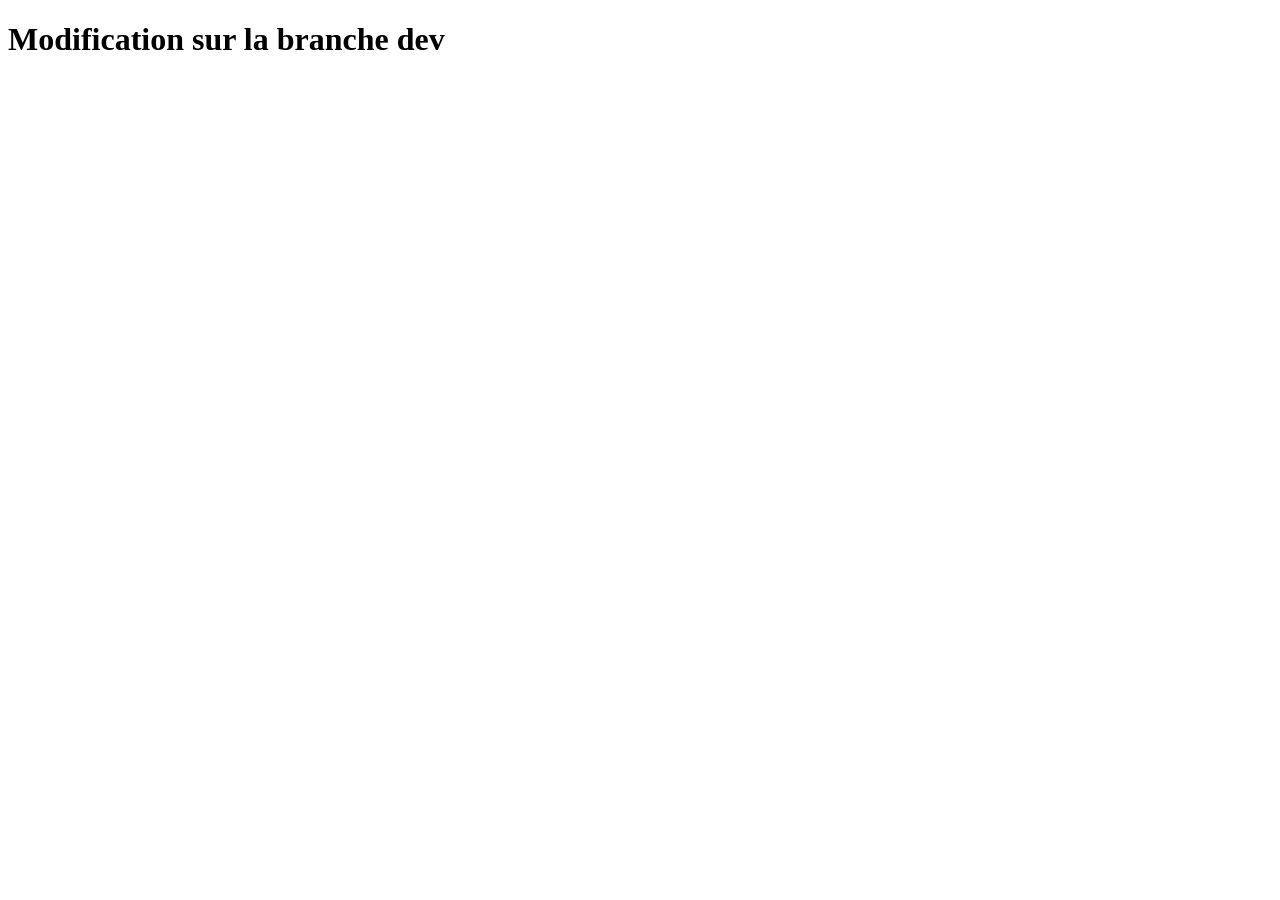
<file: index.html>
<!DOCTYPE html>
<html lang="en">
<head>

    <meta charset="UTF-8">
    <meta name="viewport" content="width=device-width, initial-scale=1.0">
    <title>Mon Portfolio</title>
</head>
<body>

<h1>Modification sur la branche dev</h1>


</body>
</html>
</file>
